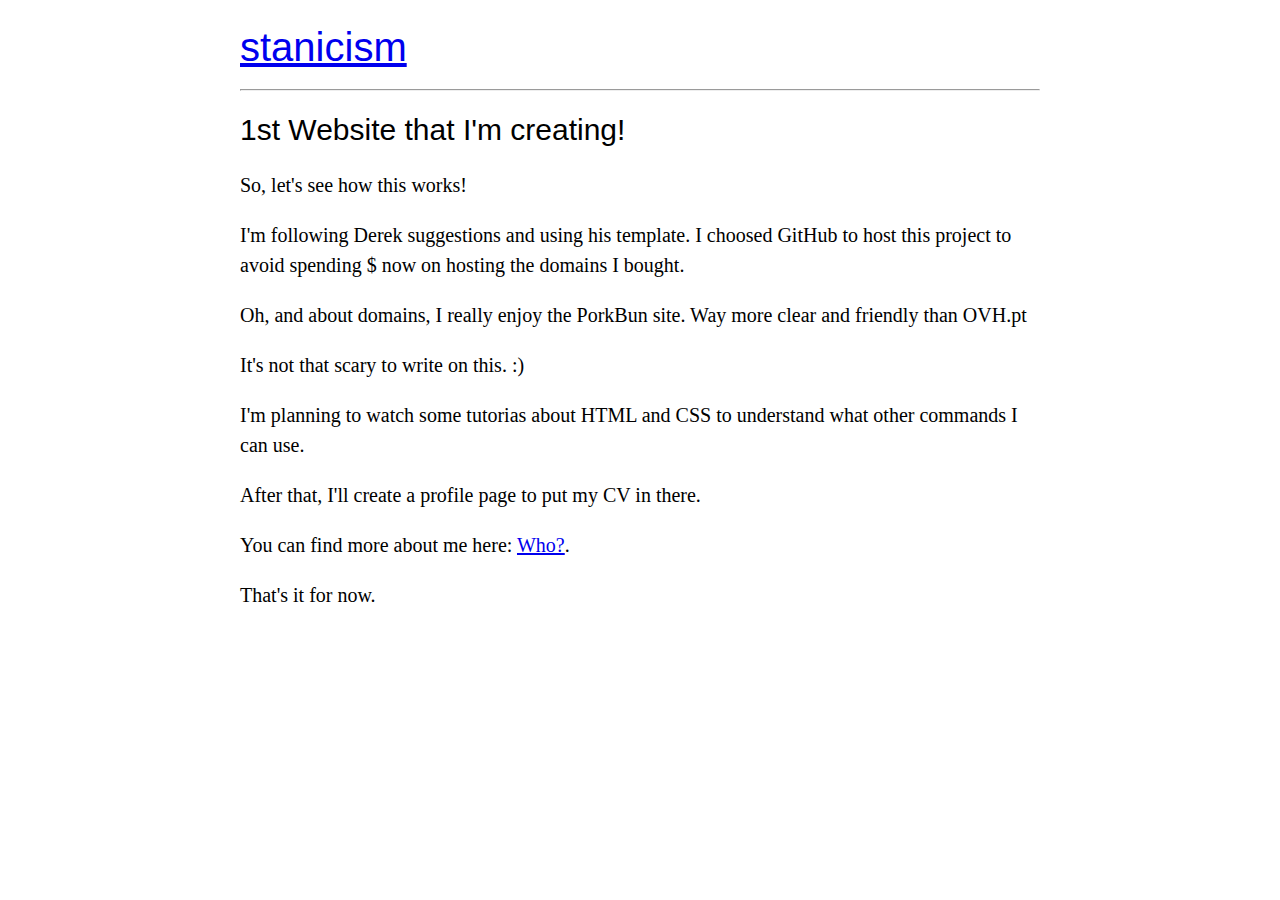
<file: index.html>
<!doctype html>
<html lang="en">
<head>
<meta charset="utf-8">
<title> Hello World! My 1st Website | stanicism </title>
<meta name="viewport" content="width=device-width, initial-scale=1.0" />
<link rel="stylesheet" href="style.css">
</head>
<body>
<h1><a href="index.html">stanicism</a></h1>
<hr>
<h2>1st Website that I'm creating!</h2>
<p>
So, let's see how this works!
</p><p>
I'm following Derek suggestions and using his template.
I choosed GitHub to host this project to avoid spending $ now on hosting the domains I bought.
</p><p>
Oh, and about domains, I really enjoy the PorkBun site. Way more clear and friendly than OVH.pt
</p><p>
It's not that scary to write on this. :)
</p><p>
I'm planning to watch some tutorias about HTML and CSS to understand what other commands I can use.
</p><p>
After that, I'll create a profile page to put my CV in there.
</p><p>
You can find more about me here: <a href="about.html">Who?</a>.
</p><p>
That's it for now.
</p>
</body>
</html>
</file>
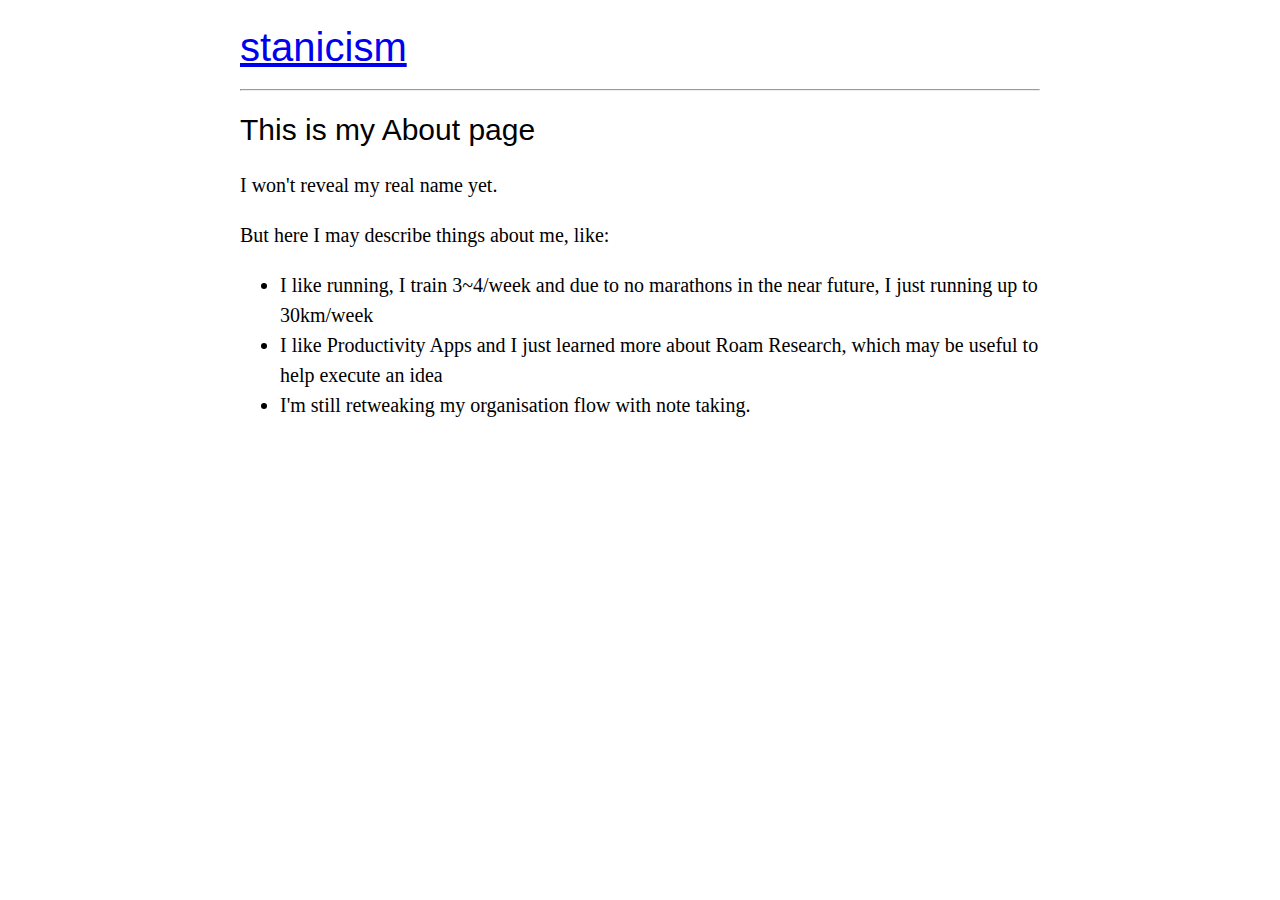
<file: about.html>
<!doctype html>
<html lang="en">
<head>
<meta charset="utf-8">
<title> Hello World! My 1st Website | stanicism </title>
<meta name="viewport" content="width=device-width, initial-scale=1.0" />
<link rel="stylesheet" href="style.css">
</head>
<body>
<h1><a href="index.html">stanicism</a></h1>
<hr>
<h2>This is my About page</h2>
<p>
I won't reveal my real name yet.
</p><p>
But here I may describe things about me, like:
</p>
    <ul>
      <li>I like running, I train 3~4/week and due to no marathons in the near future, I just running up to 30km/week</li>
      <li>I like Productivity Apps and I just learned more about Roam Research, which may be useful to help execute an idea</li>
      <li>I'm still retweaking my organisation flow with note taking.</li>
    </ul>
</body>
</file>
<file: style.css>
body{
  max-width:40em;
  margin:0 auto;
  padding:5px;
  font-family:Georgia, serif;
  font-size:20px;
  line-height:30px;
  color:#000;
}
h1,h2,h3 {
  font-family:Tahoma, Verdana, sans-serif;
  font-weight:normal;
}
</file>
